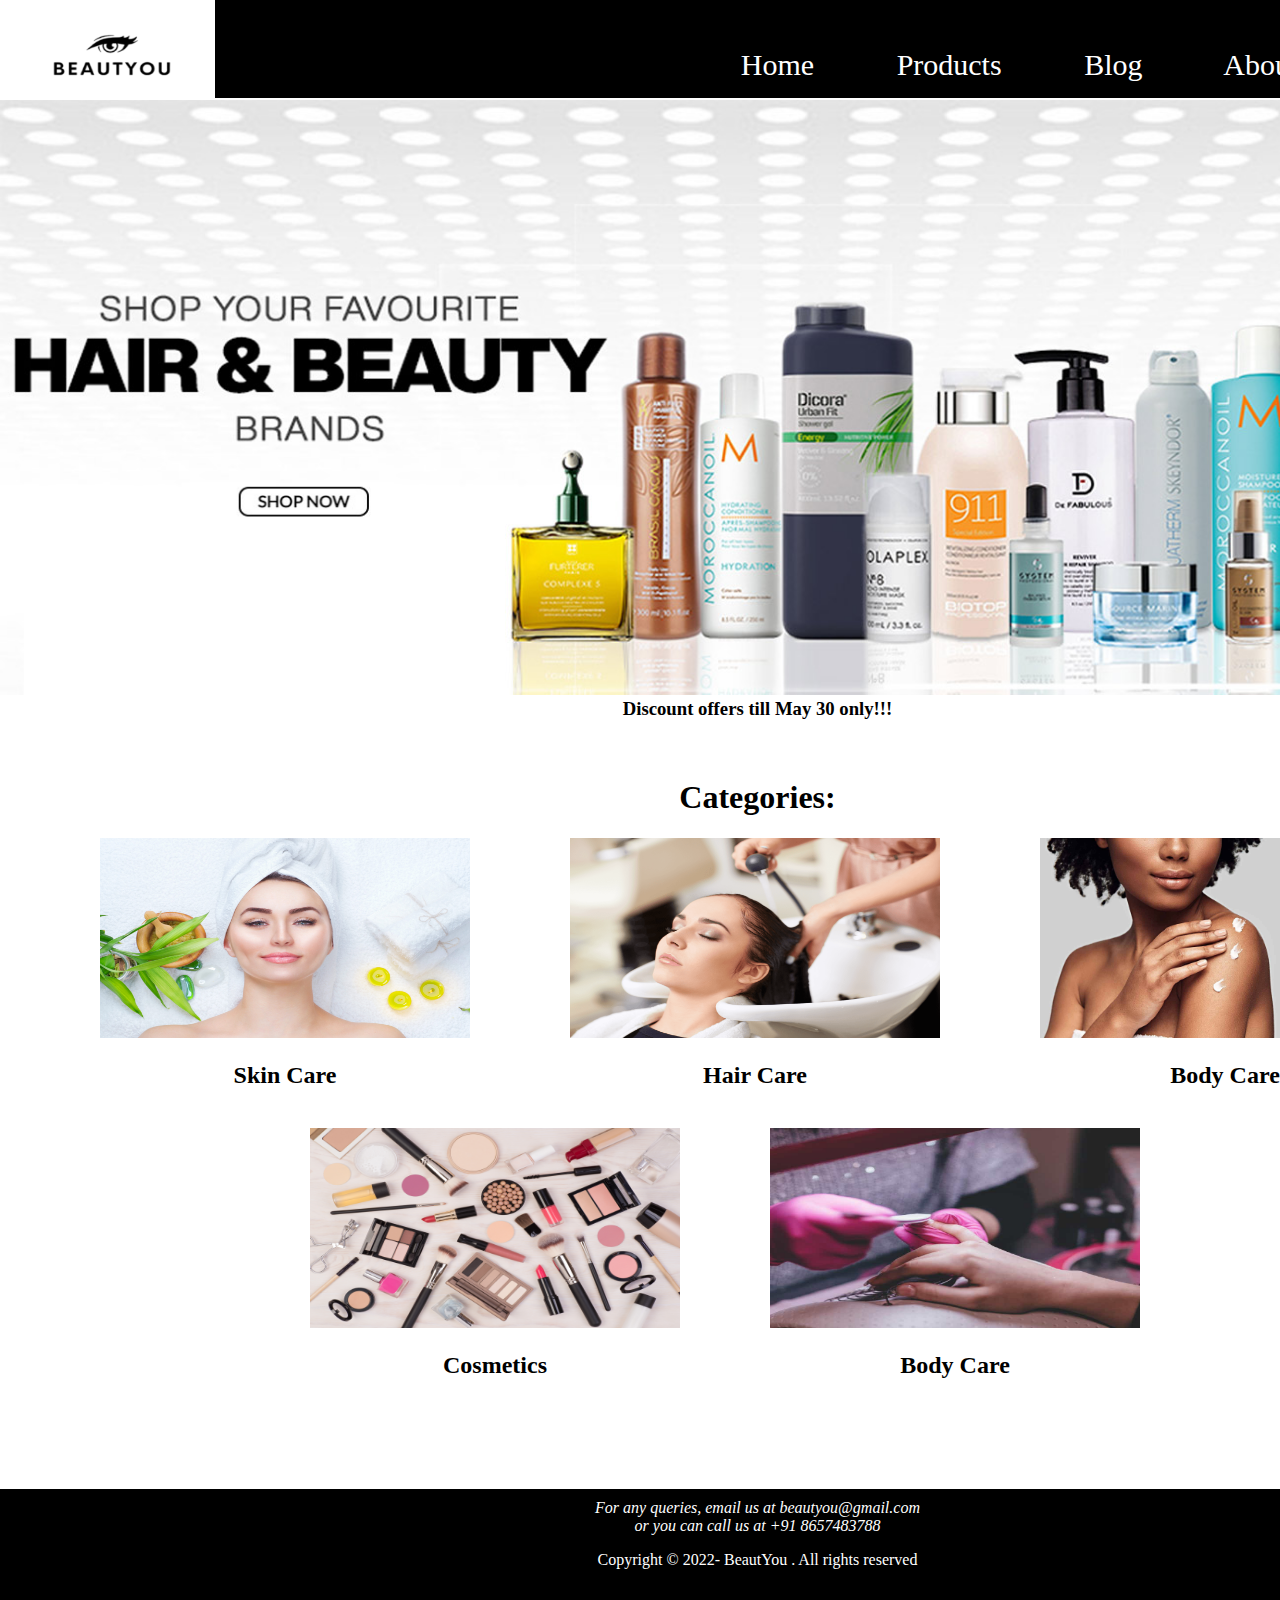
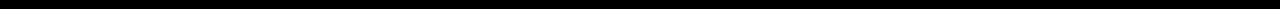
<file: index.html>
<!doctype html>
	<html>
	<head>
		<title>Beauty Products</title>
		<link rel="stylesheet" type="text/css" href="webpage.css">
	</head>
	<body>
		<div class="container">

			<!-- header section starts  -->
			<div class="header">
				<div id="logo">
					<img src="logo.png" height="120px" width="220px" alt="logo not displayed">
				</div>
				<div id="menubar">
					<nav>
						<a href="#">Home</a>  &nbsp; &nbsp; &nbsp; &nbsp; &nbsp; 
						<a href="products.html" target="_parent">Products</a>  &nbsp; &nbsp; &nbsp; &nbsp; &nbsp;
						<a href="blog.html" target="_parent">Blog</a> &nbsp; &nbsp; &nbsp; &nbsp; &nbsp;
						<a href="about.html" target="_parent">About</a>  &nbsp; &nbsp; &nbsp; &nbsp; &nbsp;
						<a href="contact.html" target="_parent">Contact Us</a>
					</nav>
				</div>
			</div>
			<!-- header section ends -->

			<!--slider section-->
			<div class="header slider">
				<div id="discount">
					<a href="products.html" target="_parent"><img src="slider.jpg" height="595px" width="1515px" alt="Image not available"></a>
				</div>
				<div id="description">
					<h3>Discount offers till May 30 only!!!</h3>
				</div>
			</div>
			<!--slider ends-->

			<!--content section-->
			<div class="header content">
				<h1>Categories:</h1>
				<div class="box1">
					<a href="products.html" target="_parent">
					<img src="Skin Care.jpg" height="200px" width="370px" alt="Image not available"></a>
					<h2>Skin Care</h2>
				</div>
				<div class="box1 box2">
					<a href="products.html" target="_parent">
					<img src="Hair Care.png" height="200px" width="370px" alt="Image not available"></a>
					<h2>Hair Care</h2>
				</div>
				<div class="box1 box3">
					<a href="products.html" target="_parent">
					<img src="Body Care.jpg" height="200px" width="370px" alt="Image not available"></a>
					<h2>Body Care</h2>
				</div>
				<div class="box1 box4">
					<a href="products.html" target="_parent">
					<img src="cosmetics.jpg" height="200px" width="370px" alt="Image not available"></a>
					<h2>Cosmetics</h2>
				</div>
				<div class="box1 box5">
					<a href="products.html" target="_parent">
					<img src="nails.jpeg" height="200px" width="370px" alt="Image not available"></a>
					<h2>Body Care</h2>
				</div>
			</div>
			<!--content end-->

			<!--footer section-->
			<div class="header footer">
				<address>
					For any queries, email us at beautyou@gmail.com <br> or you can call us at +91 8657483788
				</address>
				<p>Copyright © 2022- BeautYou . All rights reserved</p>
			</div>
			<!--footer ends-->

		</div>
	</body>
	</html>
</file>
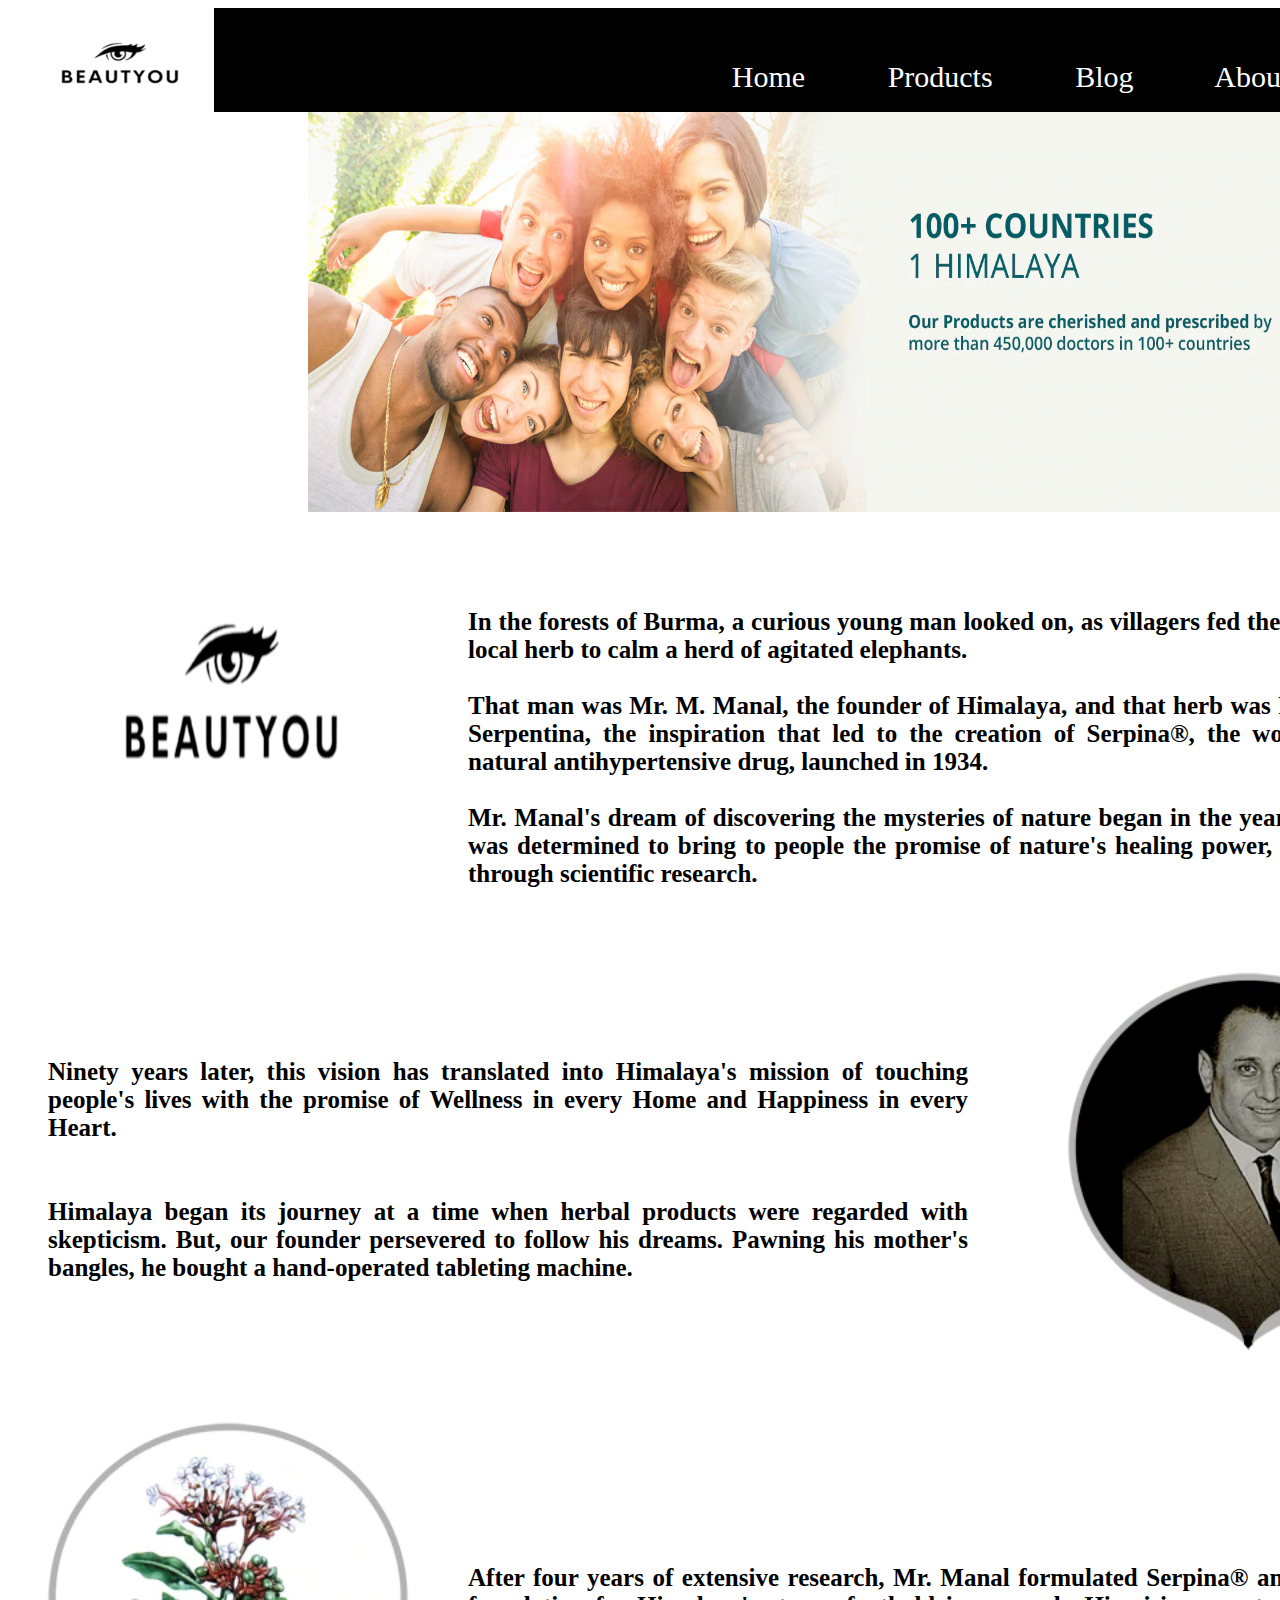
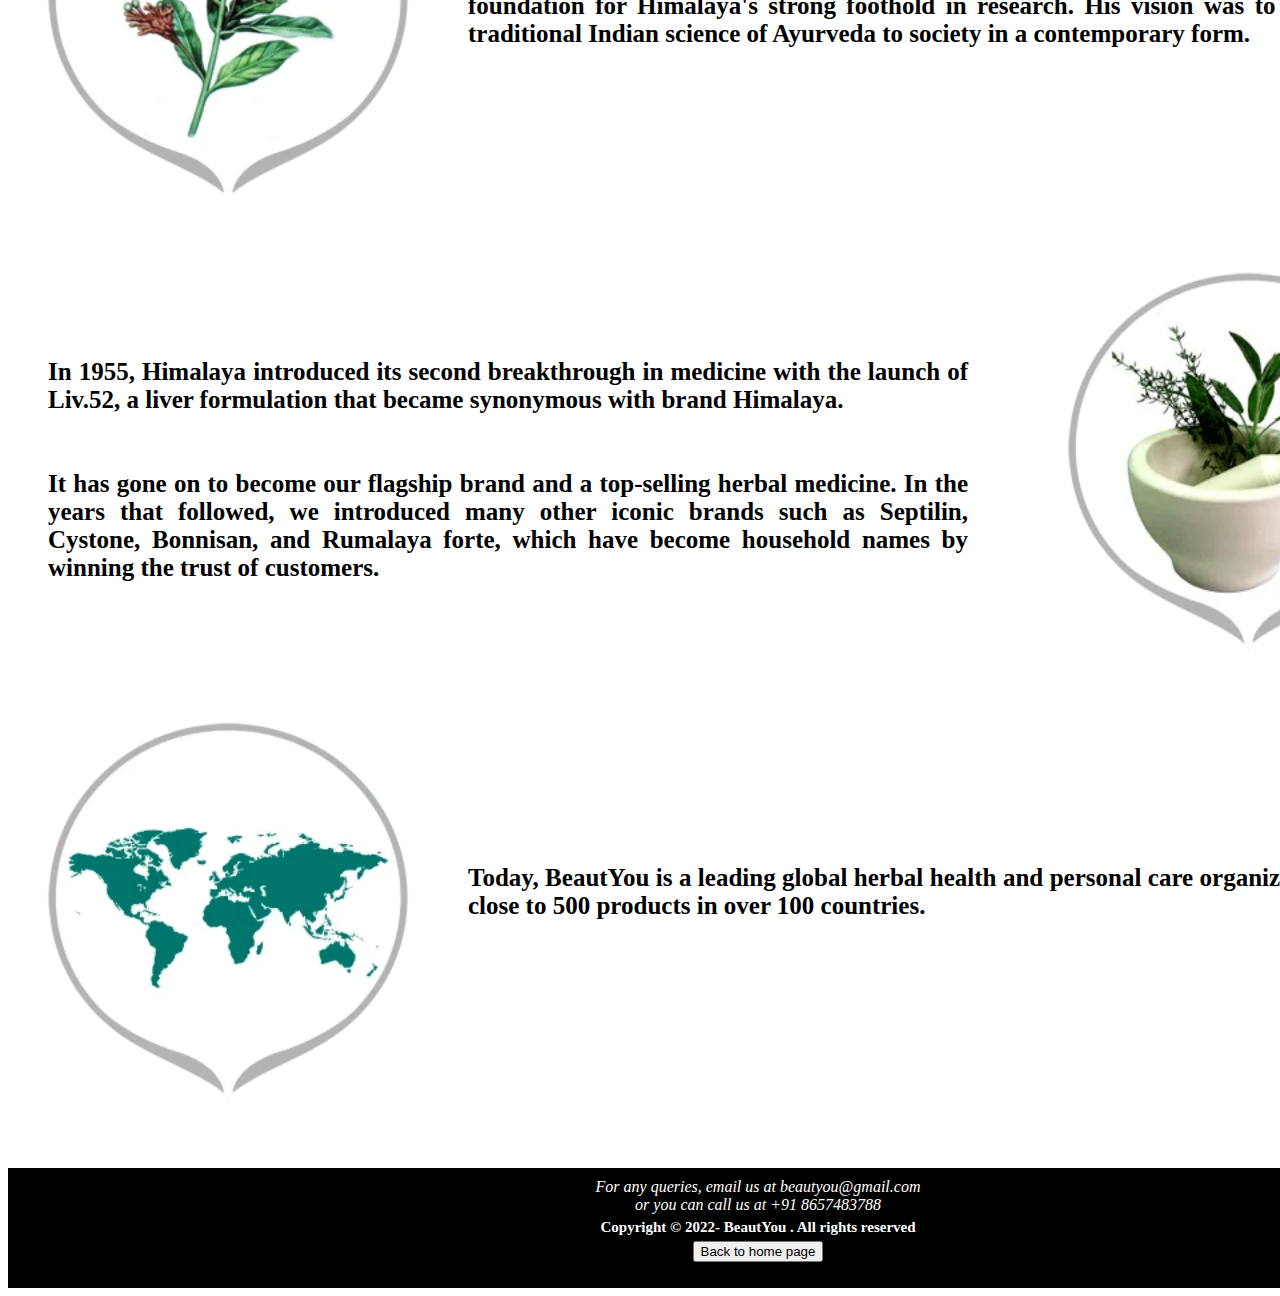
<file: about.html>
<!DOCTYPE html>
<html>
<head>
	<title>About</title>
	<link rel="stylesheet" type="text/css" href="about.css">
</head>
<body>
	<div class="container">

		<!--header-->
		<div class="header">
				<div id="logo">
					<img src="logo.png" height="120px" width="220px" alt="logo not displayed">
				</div>
				<div id="menubar">
					<nav>
						<a href="webpage.html" target="_parent">Home</a>  &nbsp; &nbsp; &nbsp; &nbsp; &nbsp; 
						<a href="products.html" target="_parent">Products</a>  &nbsp; &nbsp; &nbsp; &nbsp; &nbsp;
						<a href="blog.html" target="_parent">Blog</a> &nbsp; &nbsp; &nbsp; &nbsp; &nbsp;
						<a href="#" target="_parent">About</a>  &nbsp; &nbsp; &nbsp; &nbsp; &nbsp;
						<a href="contact.html" target="_parent">Contact Us</a>
					</nav>
				</div>
		</div>
		<!--header ends-->

		<!--slider-->
		<div class="header slider">
			<img src="benefit about.jpg" width="1000px" height="400px" alt="slider">
		</div>

		<!--slider ends-->	

		<!--content1-->
		<div class="header content1">
			<div id="image"> <img src="logo.png" width="400px" height="400px"></div>
			<div id="text">
				<p>In the forests of Burma, a curious young man looked on, as villagers fed the roots of a local herb to calm a herd of agitated elephants.<br><br>
				That man was Mr. M. Manal, the founder of Himalaya, and that herb was Rauwolfia Serpentina, the inspiration that led to the creation of Serpina®, the world's first natural antihypertensive drug, launched in 1934.<br><br>

				Mr. Manal's dream of discovering the mysteries of nature began in the year 1930. He was determined to bring to people the promise of nature's healing power, harnessed through scientific research.</p>
			</div>
		</div>
		<!--content1 ends-->	

		<!--content2-->
		<div class="header content2">
			<div id="text">
				<p>Ninety years later, this vision has translated into Himalaya's mission of touching people's lives with the promise of Wellness in every Home and Happiness in every Heart.<br><br><br>

				Himalaya began its journey at a time when herbal products were regarded with skepticism. But, our founder persevered to follow his dreams. Pawning his mother's bangles, he bought a hand-operated tableting machine.</p>
			</div>
			<div id="image"> <img src="maker.jpg" width="400px" height="400px"></div>
		</div>
		<!--content2 ends-->

		<!--content3-->
		<div class="header content3">
			<div id="image"> <img src="plant1.jpg" width="400px" height="400px"></div>
			<div id="text">
				<p><br><br>After four years of extensive research, Mr. Manal formulated Serpina® and laid the foundation for Himalaya's strong foothold in research. His vision was to bring the traditional Indian science of Ayurveda to society in a contemporary form.
			</div>
		</div>
		<!--content3 ends-->

		<!--content4-->
		<div class="header content4">
			<div id="text">
				<p>In 1955, Himalaya introduced its second breakthrough in medicine with the launch of Liv.52, a liver formulation that became synonymous with brand Himalaya.<br><br><br>

				It has gone on to become our flagship brand and a top-selling herbal medicine. In the years that followed, we introduced many other iconic brands such as Septilin, Cystone, Bonnisan, and Rumalaya forte, which have become household names by winning the trust of customers.</p>
			</div>
			<div id="image"> <img src="plant2.jpg" width="400px" height="400px"></div>
		</div>
		<!--content4 ends-->

		<!--content5-->
		<div class="header content5">
			<div id="image"> <img src="map.jpg" width="400px" height="400px"></div>
			<div id="text">
				<p><br><br>Today, BeautYou is a leading global herbal health and personal care organization with close to 500 products in over 100 countries.
			</div>
		</div>
		<!--content5 ends-->

		<!--footer section-->
			<div class="header footer">
				<address>
					For any queries, email us at beautyou@gmail.com <br> or you can call us at +91 8657483788
				</address>
				<p style="margin: 5px; font-size: 15px; text-align: center;">Copyright © 2022- BeautYou . All rights reserved</p>
		<!--footer ends-->
		<div class="back to home page" style="width: 100%; height: 20px; text-align: center;">
			<button><a href="webpage.html" style="color: black;">Back to home page</a></button>
			
		</div>

	</div>

</body>
</html>
</file>
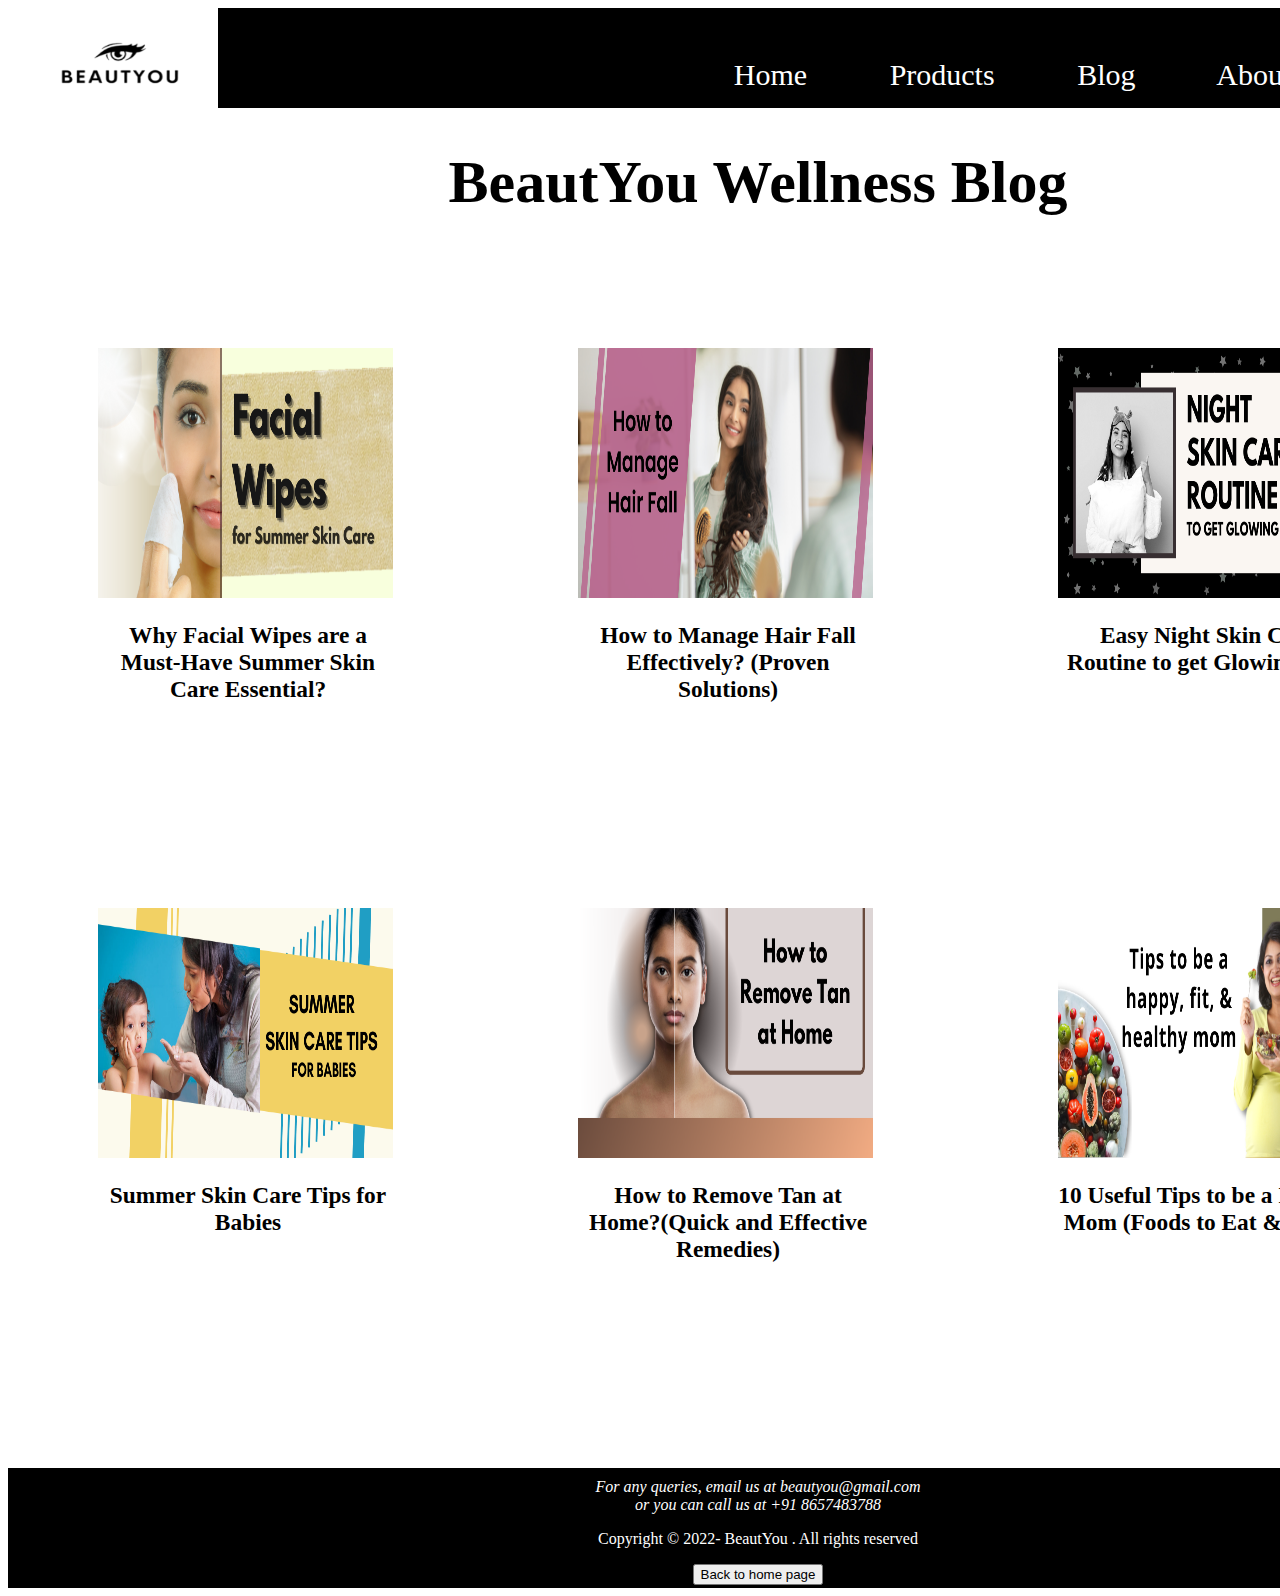
<file: blog.html>
<!DOCTYPE html>
<html>
<head>
	<title>Blog</title>
	<link rel="stylesheet" type="text/css" href="blog.css">
</head>
<body>
	<div class="container">
		<!--header section-->
		<div class="header">
				<div id="logo">
					<img src="logo.png" height="120px" width="220px" alt="logo not displayed">
				</div>
				<div id="menubar">
					<nav>
						<a href="webpage.html" target="_parent">Home</a>  &nbsp; &nbsp; &nbsp; &nbsp; &nbsp; 
						<a href="products.html" target="_parent">Products</a>  &nbsp; &nbsp; &nbsp; &nbsp; &nbsp;
						<a href="#" target="_parent">Blog</a> &nbsp; &nbsp; &nbsp; &nbsp; &nbsp;
						<a href="about.html" target="_parent">About</a>  &nbsp; &nbsp; &nbsp; &nbsp; &nbsp;
						<a href="contact.html" target="_parent">Contact Us</a>
					</nav>
				</div>
		</div>
		<!--header ends-->

		<!--heading-->
		<div class="header heading">
			<h1>BeautYou Wellness Blog</h1>
		</div>
		<!--heading ends-->

		<!--content-->
		<div class="header content">
			<div class="blog1">
				<div id="image"><img src="summer wipes.jpg" height="250px" width="295px" alt="wipes"></div>
				<div id="text"> <h3>Why Facial Wipes are a Must-Have Summer Skin Care Essential?</h3></div>
			</div>
			<div class="blog1 blog2">
				<div id="image"><img src="hairfall.jpg" height="250px" width="295px" alt="wipes"></div>
				<div id="text"> <h3>How to Manage Hair Fall Effectively? (Proven Solutions)</h3></div>
			</div>
			<div class="blog1 blog3">
				<div id="image"><img src="night care.jpg" height="250px" width="295px" alt="wipes"></div>
				<div id="text"> <h3>Easy Night Skin Care Routine to get Glowing Skin</h3></div>
			</div>
			<div class="blog1 blog4">
				<div id="image"><img src="babies.jpg" height="250px" width="295px" alt="wipes"></div>
				<div id="text"> <h3>Summer Skin Care Tips for Babies</h3></div>
			</div>
			<div class="blog1 blog5">
				<div id="image"><img src="tanning.jpg" height="250px" width="295px" alt="wipes"></div>
				<div id="text"> <h3>How to Remove Tan at Home?(Quick and Effective Remedies)</h3></div>
			</div>
			<div class="blog1 blog6">
				<div id="image"><img src="healthy baby.jpg" height="250px" width="295px" alt="wipes"></div>
				<div id="text"> <h3>10 Useful Tips to be a Healthy Mom (Foods to Eat & Avoid)</h3></div>
			</div>
			
		</div>
		<!--content ends-->

				<!--footer section-->
			<div class="header footer">
				<address>
					For any queries, email us at beautyou@gmail.com <br> or you can call us at +91 8657483788
				</address>
				<p>Copyright © 2022- BeautYou . All rights reserved</p>
		<!--footer ends-->

		<div class="back to home page" style="width: 100%; height: 20px; text-align: center;">
			<button><a href="webpage.html" style="color: black;">Back to home page</a></button>
			
		</div>
		
	</div>

</body>
</html>
</file>
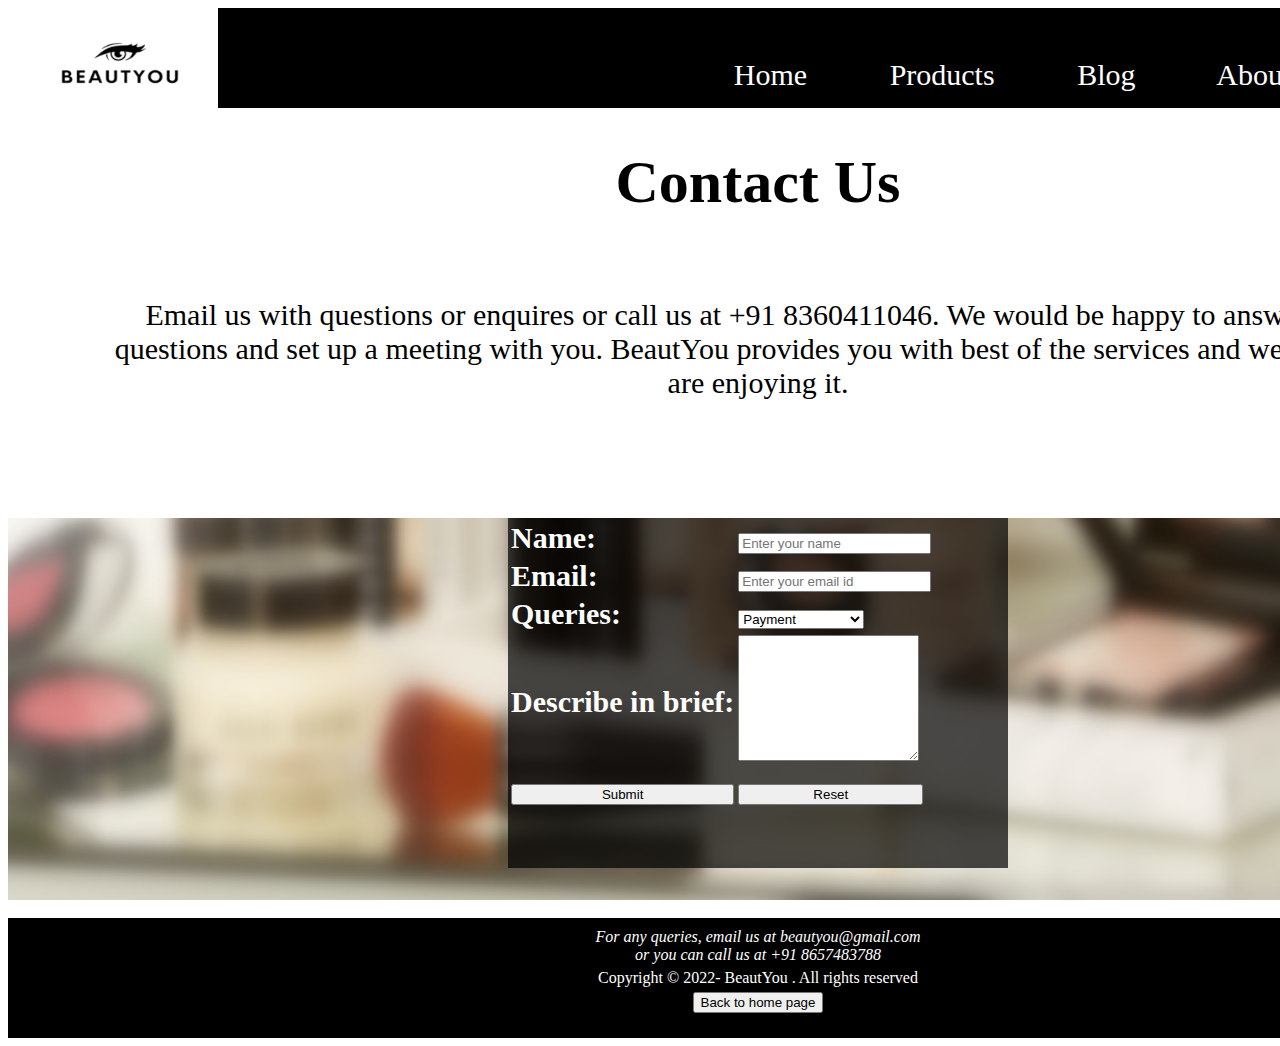
<file: contact.html>
<!DOCTYPE html>
<html>
<head>
	<title>Contact</title>
	<link rel="stylesheet" type="text/css" href="contact.css">
</head>
<body>
	
	<div class="container">
		<!--header section-->
		<div class="header">
				<div id="logo">
					<img src="logo.png" height="120px" width="220px" alt="logo not displayed">
				</div>
				<div id="menubar">
					<nav>
						<a href="webpage.html" target="_parent">Home</a>  &nbsp; &nbsp; &nbsp; &nbsp; &nbsp; 
						<a href="products.html" target="_parent">Products</a>  &nbsp; &nbsp; &nbsp; &nbsp; &nbsp;
						<a href="blog.html" target="_parent">Blog</a> &nbsp; &nbsp; &nbsp; &nbsp; &nbsp;
						<a href="about.html" target="_parent">About</a>  &nbsp; &nbsp; &nbsp; &nbsp; &nbsp;
						<a href="#" target="_parent">Contact Us</a>
					</nav>
				</div>
		</div>
		<!--header section ends-->

		<!--heading-->
		<div class="header heading">
			<h1>Contact Us</h1>
		</div>
		<!--heading ends-->

		<!--content section-->
		<div class="header content">
			<p> Email us with questions or enquires or call us at +91 8360411046. We would be happy to answer your questions and set up a meeting with you. BeautYou provides you with best of the services and we hope you are enjoying it.</p>
		</div>
		<!--content ends-->

		<!--form section-->
		<div class="header form">
			<div id="box">
			<form action="mail.html">
				<table>
					<tr>
						<td>
							<label>Name:</label>
						</td>
						<td>
							<input type="text" placeholder="Enter your name">
						</td>
					</tr>
					<tr>
						<td>
							<label>Email:</label>
						</td>
						<td>
							<input type="Email" placeholder="Enter your email id">
						</td>
					</tr>
					<tr>
						<td><label>Queries:</label></td>
						<td><select>
							<option value="Payment">Payment</option>
							<option value="Placing order">Placing order</option>
							<option value="Shipping">Shipping</option>
							<option value="Defective product">Defective product</option>
						</select></td>
					</tr>
					<tr>
						<td>
							<label>Describe in brief:</label>
						</td>
						<td>
							<textarea rows="8" cols="20"></textarea>
						</td>
					</tr>
					<tr>

						<td><input type="submit"></td>
						<td><input type="reset"></td>
					</tr>
				</table>
				
			</form>
			</div>
		</div>
		<!--form section ends-->

		<!--footer section-->
			<div class="header footer">
				<address>
					For any queries, email us at beautyou@gmail.com <br> or you can call us at +91 8657483788
				</address>
				<p style="margin: 5px;">Copyright © 2022- BeautYou . All rights reserved</p>
		<!--footer ends-->

		<div class="back to home page" style="width: 100%; height: 20px; text-align: center;">
			<button><a href="webpage.html" style="color: black;">Back to home page</a></button>
			
		</div>
	</div>

</body>
</html>
</file>
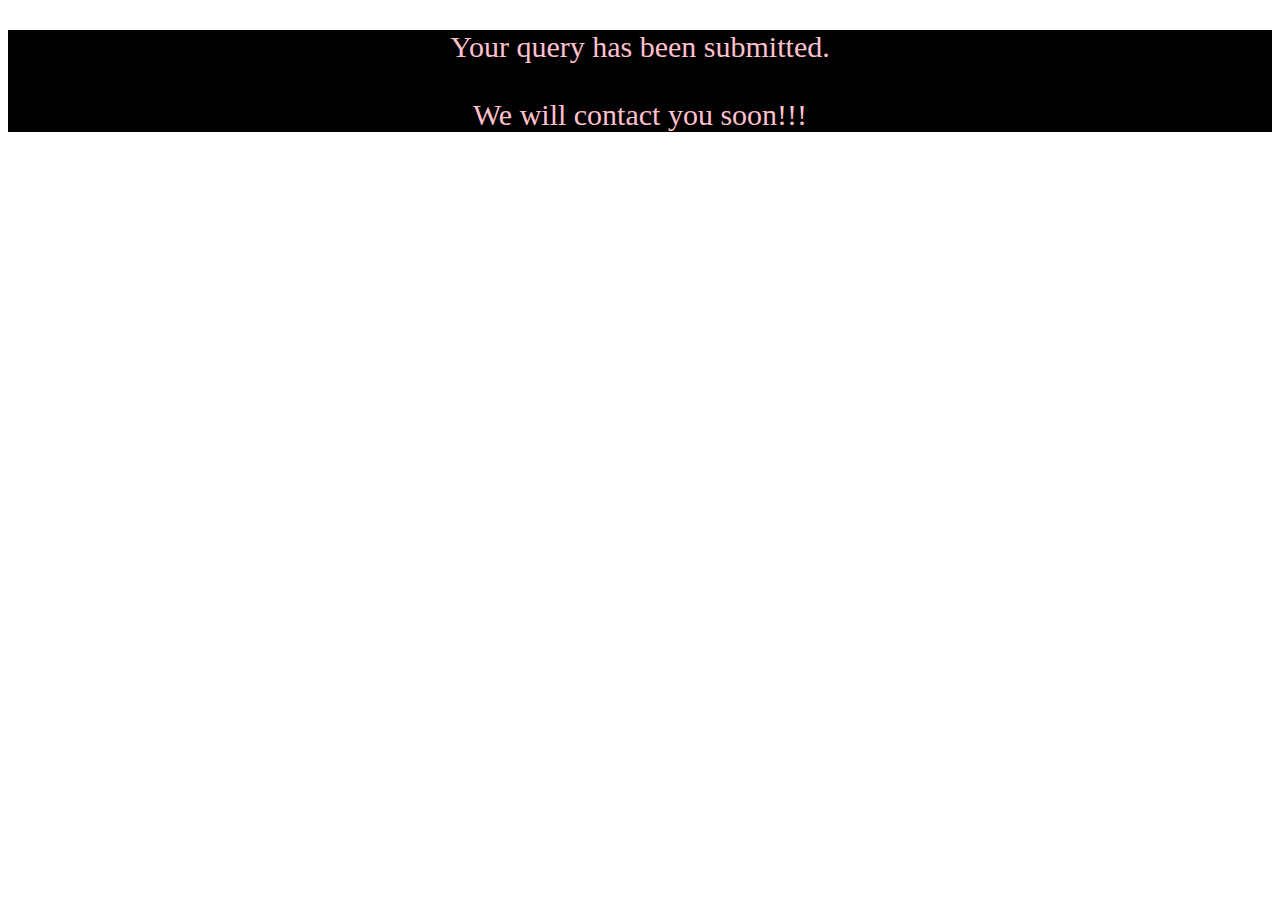
<file: mail.html>
<!DOCTYPE html>
<html>
<head>
	<title>Thank you</title>
	<style type="text/css">
		p
		{
			background-color: black;
			color: pink;
			text-align: center;
			font-size: 30px;
		}
	</style>
</head>
<body>
<p>Your query has been submitted.<br><br>We will contact you soon!!!</p>
</body>
</html>
</file>
<file: webpage.css>
*
{
	margin: 0 px;
	padding-left: 0 px;
}
.container
{
	width: 1515px;
	height: auto;
	margin-top: -8px;
	margin-left: -8px;
}
.header
{
	width: 100%;
	height: 100px;
	
}
.slider
{
	height: 660px;
}
.content
{
	height: 700px;
}
.footer
{
	height: 100px;
	width: 1495px;
	text-align: center;
	color: white;
	background-color: black;
	margin-top: 10px;
	padding: 10px;
	margin-bottom: -2px;
}
#logo
{
	width: 215px;
	height: 100px;
	float: left;
	margin: 0px;
}
#menubar
{
	width: 1300px;
	height: 50px;
	float: left;
	font-size: 30px;
	padding-top: 50px;
	text-align: right;
	background-color: black;
	margin-top: -2px;
}
a
{
	color: white;
	text-decoration: none;
}
#discount
{
	height: 600px ;
	width: 100% ;
	margin-top: -2px;
}
#description
{
	height: 50px ;
	width: 100% ;
}
h3
{
	text-align: center;
	margin-top: 0px;
}
h1
{
	text-align: center;
}
.box1
{
	width: 370px;
	height: 200px;
	margin-left: 100px;
	float: left;
	text-align: center;
}
.box2
{}
.box3
{}
.box4
{
	margin-top: 90px;
	margin-left: 310px;
}
.box5
{
	margin-top: 90px;
	margin-left: 90px;
}
h4
{
	text-align: center;
}
</file>
<file: about.css>
*
{
	margin: 0 px;
	padding: 0 px auto;
}
.container
{
	width: 1500px;
	height: auto;
}
.header
{
	width: 100%;
	height: 100px;
}
#logo
{
	width: 200px;
	height: 100px;
	float: left;
}
#menubar
{
	width: 1290px;
	height: 50px;
	float: right;
	border: 2px black solid;
	font-size: 30px;
	padding-top: 50px;
	text-align: right;
	background-color: black;
}
a
{
	color: white;
	text-decoration: none;
}
.slider
{
	width: 1200px;
	height: 400px;
	padding-left: 300px;
}
.content1
{
	height: 450px;
}
.content2
{
	height: 450px;
}
.content3
{
	height: 450px;
}
.content4
{
	height: 450px;
}
.content5
{
	height: 450px;
}
#image
{
	width: 400px;
	height: 450px;
	float: left;
	margin-left: 20px;
}
#text
{
	width: 1000px;
	height: 450px;
	float: left;
	margin-right: 20px;
}
p
{
	text-align: justify;
	font-size: 25px;
	font-weight: bold;
	margin: 100px 40px;
}
.footer
{
	height: 100px;
	width: 1480px;
	text-align: center;
	color: white;
	background-color: #000000;
	margin-top: 10px;
	padding: 10px;
}
</file>
<file: blog.css>
*
{
	margin: 0 px;
	padding: 0 px auto;
}
.container
{
	width: 1500px;
	height: auto;
}
.header
{
	width: 100%;
	height: 100px;
}
#logo
{
	width: 200px;
	height: 100px;
	float: left;
}
#menubar
{
	width: 1290px;
	height: 50px;
	float: right;
	font-size: 30px;
	padding-top: 50px;
	text-align: right;
	background-color: black;
}
a
{
	color: white;
	text-decoration: none;
}
.heading
{
	height: 120px;
	text-align: center;
	color: black;
	font-size: 30px;
}
.content
{
	height: 1200px;
}
.blog1
{
	width: 300px;
	height: 400px;
	float: left;
	margin: 80px 90px;
}
.blog2
{
}
.blog3
{
}
.blog4
{
}
.blog5
{
}
.blog6
{
}
#image
{
	height: 250px;
	width: 300px;
}
#text
{
	height: 150px;
	width: 300px;
	text-align: center;
	font-size: 20px;	
}
.footer
{
	height: 100px;
	width: 1480px;
	text-align: center;
	color: white;
	background-color: black;
	margin-top: 0px;
	padding: 10px;
}
</file>
<file: contact.css>
*
{
  margin: 0 px;
  padding: 0 px auto;
}
.container
{
  width: 1500px;
  height: auto;
}

.header
{
  width: 100%;
  height: 100px;
}
#logo
{
  width: 200px;
  height: 100px;
  float: left;
}
#menubar
{
  width: 1290px;
  height: 50px;
  float: right;
  font-size: 30px;
  padding-top: 50px;
  text-align: right;
  background-color: black;
}
a
{
  color: white;
  text-decoration: none;
}
.heading
{
  height: 100px;
  text-align: center;
  color: black;
  font-size: 30px;

}
.content
{
  height: 200px;
  text-align: center;
  font-size: 30px;
  color: black;
}
p
{
  margin: 50px 100px;
}
.form
{
  height: 400px;
  background-image: url(makeup.jpg);
  background-repeat: no-repeat;
  background-attachment: fixed;
  background-size: 100% 100%;
  color: white;
}
#box
{
  width: 500px;
  height: 350px;
  margin: 20px 500px;
  font-size: 30px;
  background-color: rgba(0,0,0,0.7);
  font-weight: bolder;
}
.footer
{
  height: 100px;
  width: 1480px;
  text-align: center;
  color: white;
  background-color: black;
  padding: 10px;
}
input
{
  width: 100%;
}
</file>
